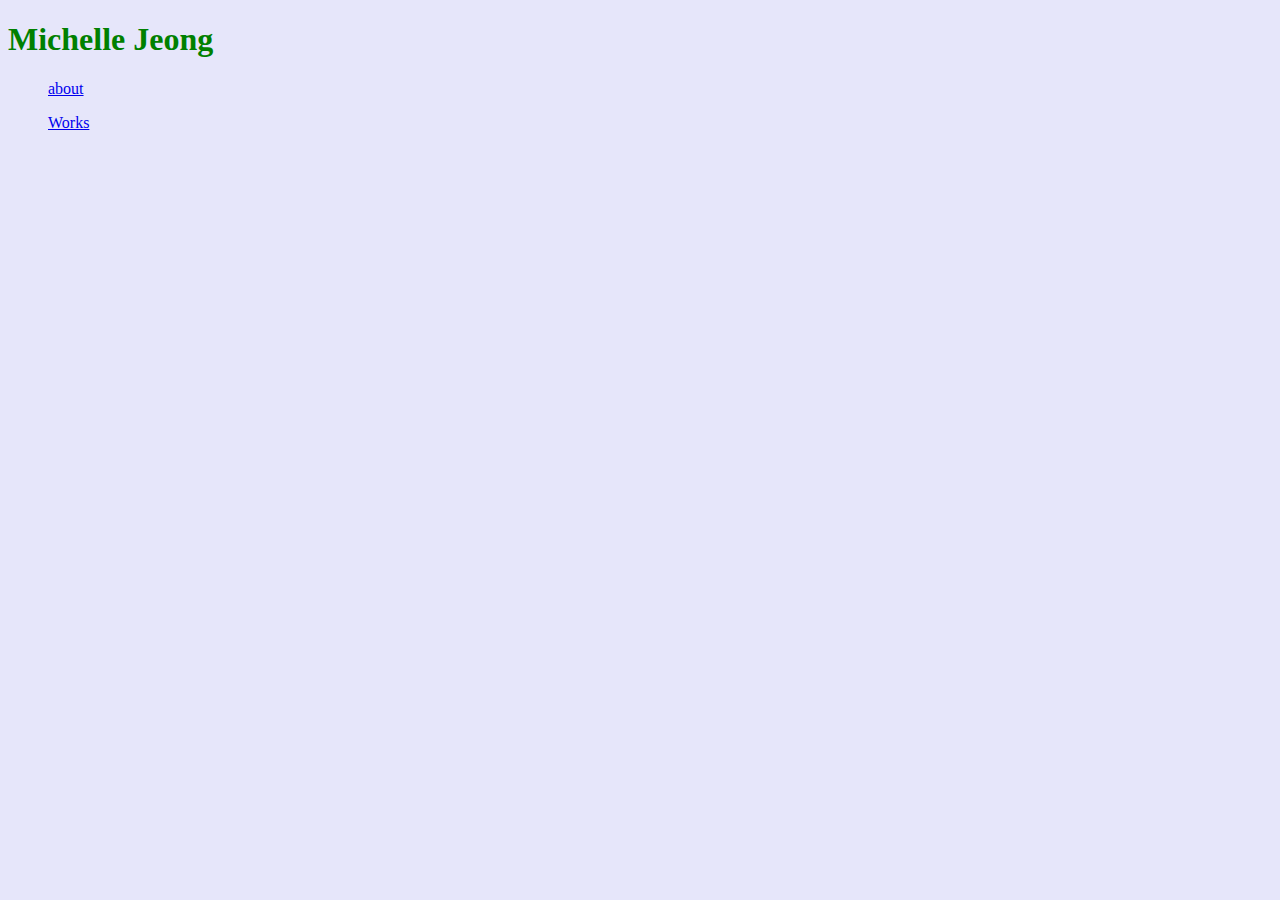
<file: index.html>
<!DOCTYPE html>
<html lang="en">
<head>
	<meta charset="UTF-8">
	<title> 2021 Core Interaction Lab </title>
	<link rel="stylesheet" href="./style.css">
</head>
<body>
	<h1> Michelle Jeong </h1>
	<div class="navigation">
		<ul> <a href="about.html"> about </a> </ul>
		<ul> <a href="assignments.html"> Works </a></ul>
	</div>

</body>
</html>
</file>
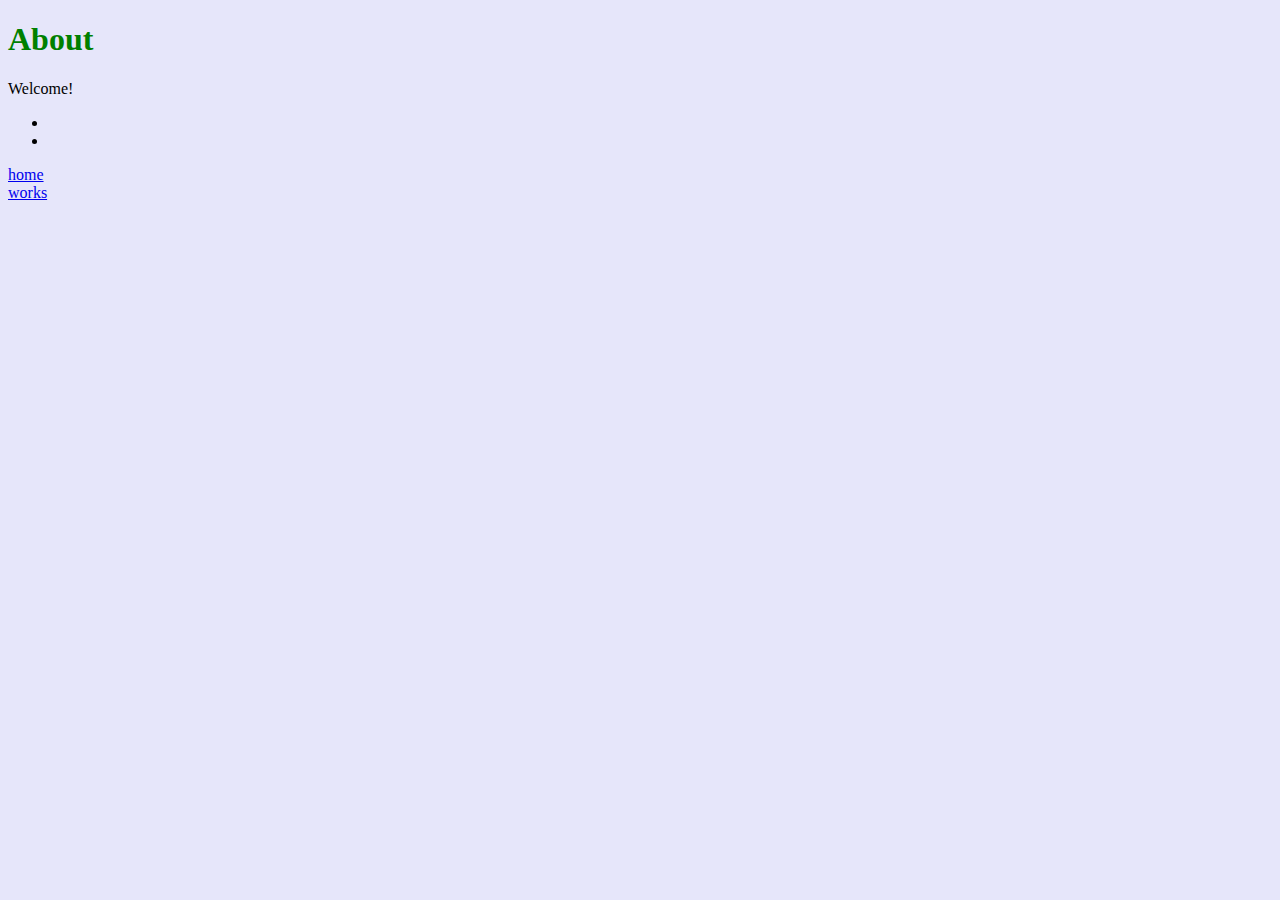
<file: about.html>
<!DOCTYPE html>
<html lang="en">
<head>
	<meta charset="UTF-8">
	<title> About </title>
	<link rel="stylesheet" href="./style.css">
</head>
<body>
	<h1> About </h1>
	<p> Welcome! </p>
	<ul>
		<li> </li>
		<li> </li>
	</ul> 
	<div class="navigation">
		<li> <a href="index.html"> home </a> </li>
		<li> <a href="assignments.html"> works </a></li>
	</div>
</body>
</html>
</file>
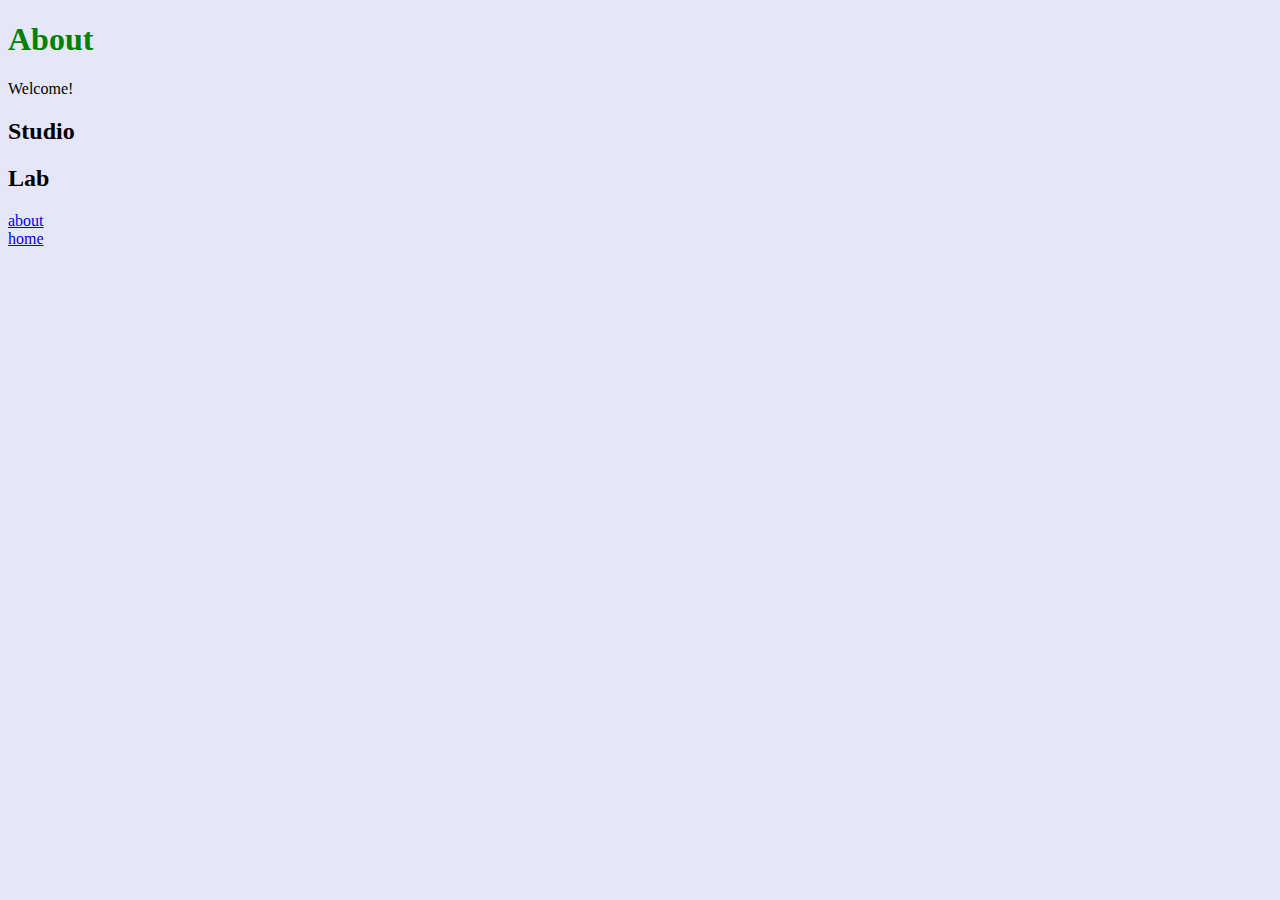
<file: Assignments.html>
<!DOCTYPE html>
<html lang="en">
<head>
	<meta charset="UTF-8">
	<title> Work </title>
	<link rel="stylesheet" href="./style.css">
</head>
<body>
	<h1> About </h1>
	<p> Welcome! </p>
	<section>
		<h2> Studio </h2>
	</section>
	<section> 
		<h2> Lab </h2>
	</section>
	<div class="navigation"> 
		<li> <a href="about.html"> about </a> </li>
		<li> <a href="index.html"> home </a></li>
	</div>

</body>
</html>
</file>
<file: style.css>
html {
	background: lavender;
}

h1 {
	color: green;
}
</file>
